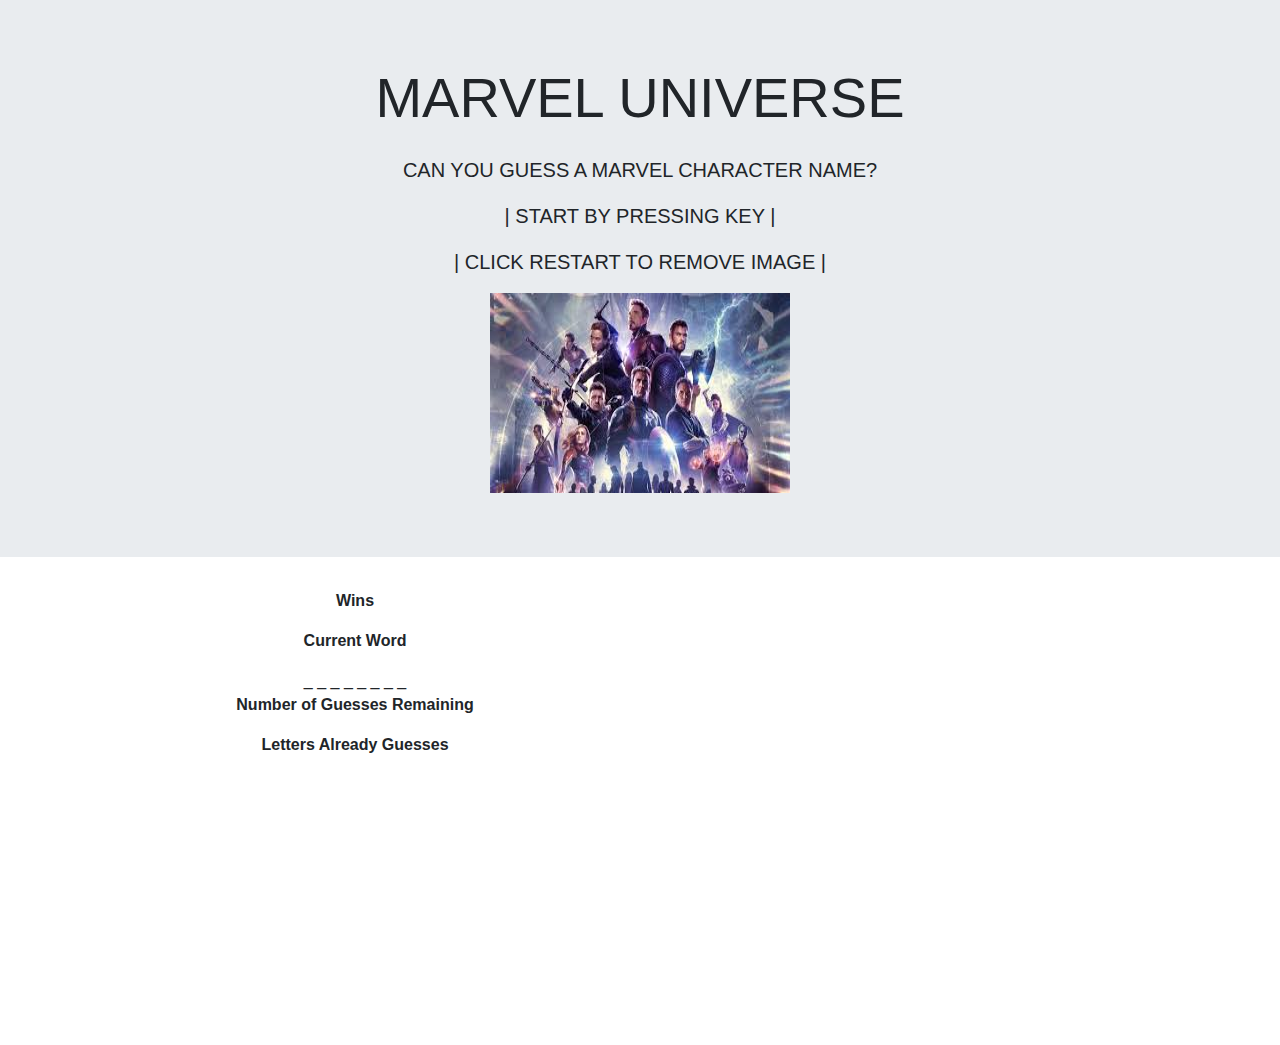
<file: index.html>
<!DOCTYPE html>
<html lang="en">

<head>
    <meta charset="UTF-8">
    <meta name="viewport" content="width=device-width, initial-scale=1.0">
    <meta http-equiv="X-UA-Compatible" content="ie=edge">
    <title>Word GuessGame</title>
    <!-- Link to Bootstrap -->
    <link rel="stylesheet" href="https://maxcdn.bootstrapcdn.com/bootstrap/4.0.0/css/bootstrap.min.css" integrity="sha384-Gn5384xqQ1aoWXA+058RXPxPg6fy4IWvTNh0E263XmFcJlSAwiGgFAW/dAiS6JXm"
        crossorigin="anonymous">

    <style>
        html {
            position: relative;
            min-height: 100%;
        }
        .footer {
            position: absolute;
            bottom: 0;
            width: 100%;
            height: 60px;
            line-height: 60px;
            background-color: rgb(105, 169, 233);
        }
        body {
            font-family: 'Arial', 'Helvetica Neue', Helvetica, sans-serif;
            margin-bottom: 200px;
        }
    </style>

</head>


<body>

    <div class="jumbotron jumbotron-fluid">

        <div class="container">

            <header class="display-4 text-center">MARVEL UNIVERSE</header>
            <br>
            <p class="lead text-center">CAN YOU GUESS A MARVEL CHARACTER NAME?</p>
			<p class="lead text-center">| START BY PRESSING KEY | </p>
			<p class="lead text-center">| CLICK RESTART TO REMOVE IMAGE | </p>
            
            <div class="text-center">
                <img src="assets/Images/avengers.jpg" alt="front page image" height="200px" width="300px">
            </div>

        </div>
    </div>

    <div class="container h-100">

        <div class="row">

            <div class="col-md-6 text-center">


                <p class="font-weight-bold">Wins</p>

                <div id="win-num"></div>

                <p class="font-weight-bold">Current Word</p>

                <div id="word-guess"></div>

                <p class="font-weight-bold">Number of Guesses Remaining </p>

                <div id="guess-left"></div>

                <p class="font-weight-bold">Letters Already Guesses</p>

                <div id="letters-already-guess"></div>

                <br>
                <br>

                <button id="tryAgain">Try Another Word!</button>

                <br>

                <button id="restartAgain">Restart</button>

            </div>

            <div id="marvel-image" class="col-md-6">

            </div>

        </div>

    </div>


        </div>

    </div>

    <script src="assets/Javascript/game.js"></script>
</body>

</html>
</file>
